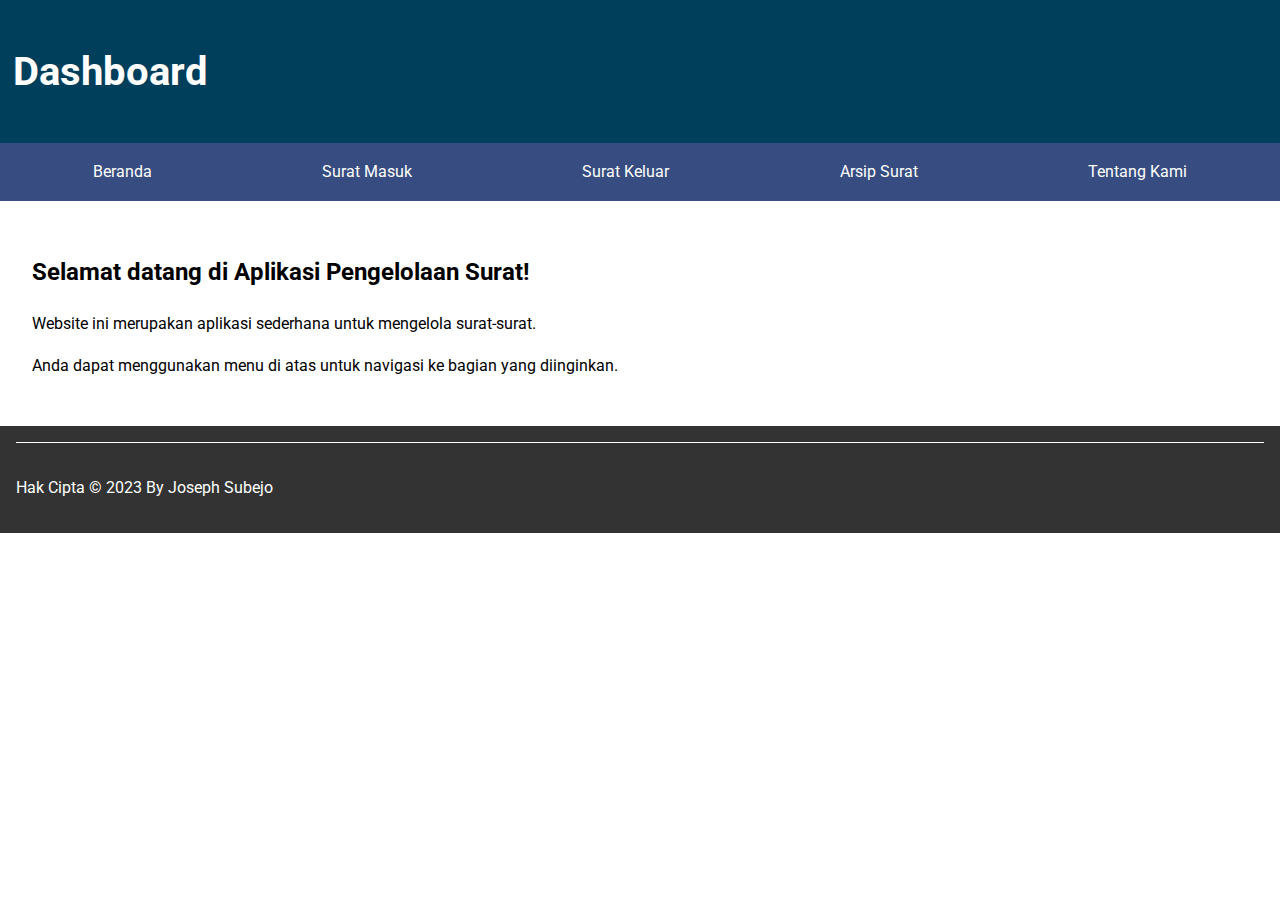
<file: dashboardetc/index.html>
<!DOCTYPE html>
<html lang="en">

<head>
    <meta charset="UTF-8">
    <meta name="viewport" content="width=device-width, initial-scale=1.0">
    <title>Aplikasi Pengelolaan Surat</title>
    <link rel="stylesheet" href="style.css">
    <!-- Tambahkan link font dari Google Fonts -->
    <link href="https://fonts.googleapis.com/css2?family=Roboto:wght@400;700&display=swap" rel="stylesheet">
</head>

<body>
    <header>
        <h1>Dashboard</h1>
    </header>

    <nav>
        <a href="#">Beranda</a>
        <a href="#">Surat Masuk</a>
        <a href="#">Surat Keluar</a>
        <a href="#">Arsip Surat</a>
        <a href="#">Tentang Kami</a>
    </nav>

    <main>
        <h2>Selamat datang di Aplikasi Pengelolaan Surat!</h2>
        <p>Website ini merupakan aplikasi sederhana untuk mengelola surat-surat.</p>
        <p>Anda dapat menggunakan menu di atas untuk navigasi ke bagian yang diinginkan.</p>
    </main>

    <footer>
        <div class="footer-content">
            <div class="social-icons">

                <p class="hak-cipta">Hak Cipta &copy; 2023 By Joseph Subejo</p>
            </div>
    </footer>
</body>

</html>
</file>
<file: dashboardetc/style.css>
body {
    font-family: 'Roboto', Arial, sans-serif;
    line-height: 1.6;
    margin: 0;
    padding: 0;
    background
}

header {
    background-color: #003f5c;
    color: #fff;
    text-align: left;
    margin-left: px;
    padding: 0.8rem;
    font-size: 20px;
}

nav {
    background-color: #374c80;
    color: #fff;
    padding: 0.5rem;
    display: flex;
    justify-content: space-around;
}

nav a {
    color: #fff;
    text-decoration: none;
    padding: 0.5rem 1rem;
}

nav a:hover {
    background-color: #555;
}

main {
    padding: 2rem;
}

footer {
    background-color: #333;
    color: #fff;
    padding: 1rem;
}

.footer-content {
    display: flex;
    justify-content: space-between;
    align-items: center;
    border-top: 1px solid #fff;
    padding-top: 1rem;
}

.social-icons img {
    width: 30px;
    margin-right: 10px;
}

.hak-cipta {
    margin: 10;
    text-align: right;
}
</file>
